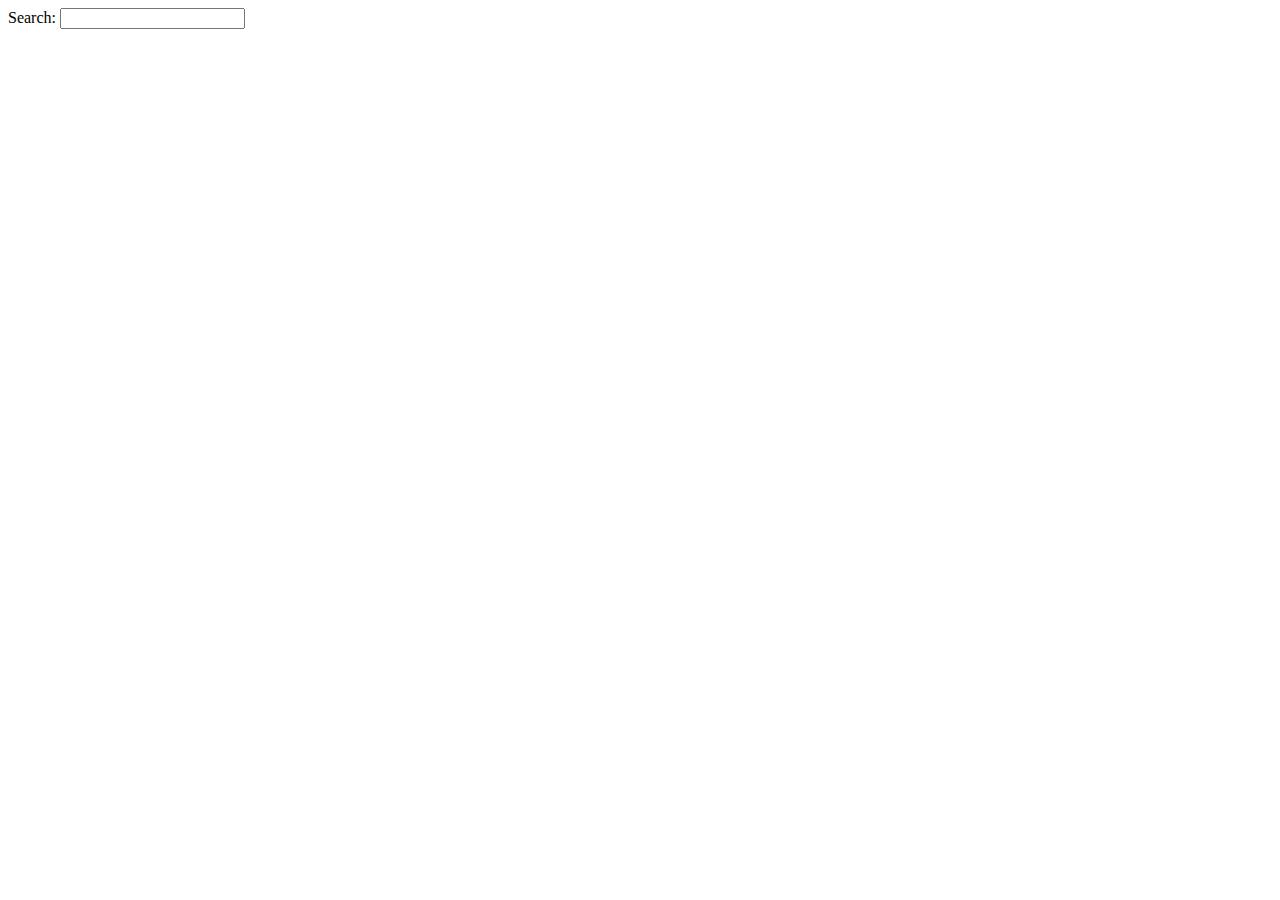
<file: templates/yamaro.html>
<!DOCTYPE html>

<html>

<head>
    <title>Suggestions</title>
</head>

<body>

Search: <input type="text" id="search_form_input"></input>

<div id="place_for_suggestions"></div>
<div id="ann"></div>
<script src="https://ajax.googleapis.com/ajax/libs/jquery/3.1.1/jquery.min.js"></script>

<script>
  var myVar = setInterval(epic, 1000);

function epic(){
  $( "#ann" ).load( "/suggestions");
};


$("#search_form_input").keyup(function(){
    var text = $(this).val();

        $("#place_for_suggestions").html(text);
      })

</script>

</body>

</html>
</file>
